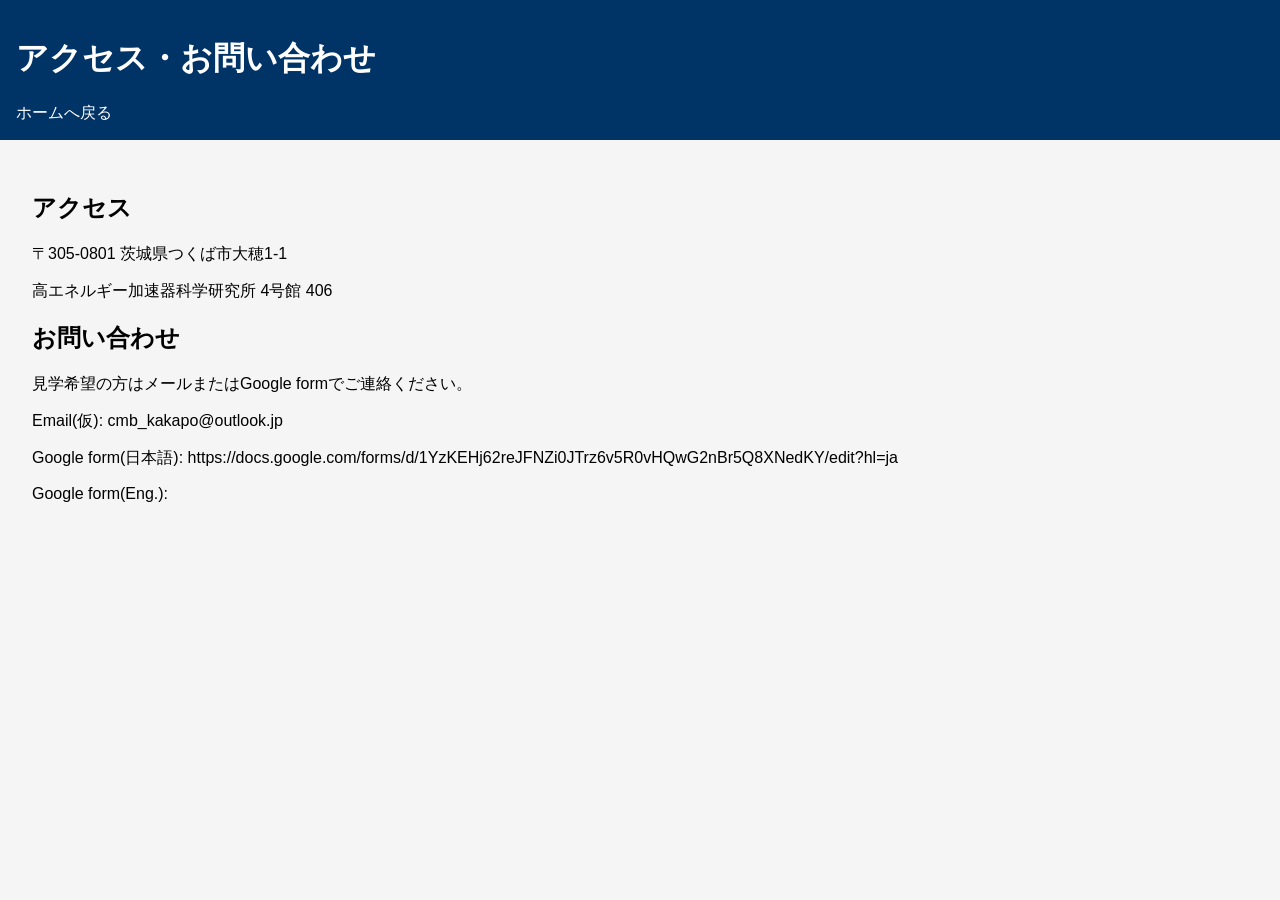
<file: access.html>
<!DOCTYPE html>
<html lang="ja">
<head>
<meta charset="UTF-8">
<title>アクセス・お問い合わせ</title>
<link rel="stylesheet" href="style.css">
</head>
<body>

<header>
  <h1>アクセス・お問い合わせ</h1>
  <nav>
    <a href="index.html">ホームへ戻る</a>
  </nav>
</header>

<main>
  <h2>アクセス</h2>
  <p>〒305-0801 茨城県つくば市大穂1-1</p>
  <p>高エネルギー加速器科学研究所 4号館 406</p>

  <h2>お問い合わせ</h2>
  <p>見学希望の方はメールまたはGoogle formでご連絡ください。</p>
  <p>Email(仮): cmb_kakapo@outlook.jp</p>
  <p>Google form(日本語): https://docs.google.com/forms/d/1YzKEHj62reJFNZi0JTrz6v5R0vHQwG2nBr5Q8XNedKY/edit?hl=ja</p>
  <p>Google form(Eng.): </p>
  
</main>

</body>
</html>
</file>
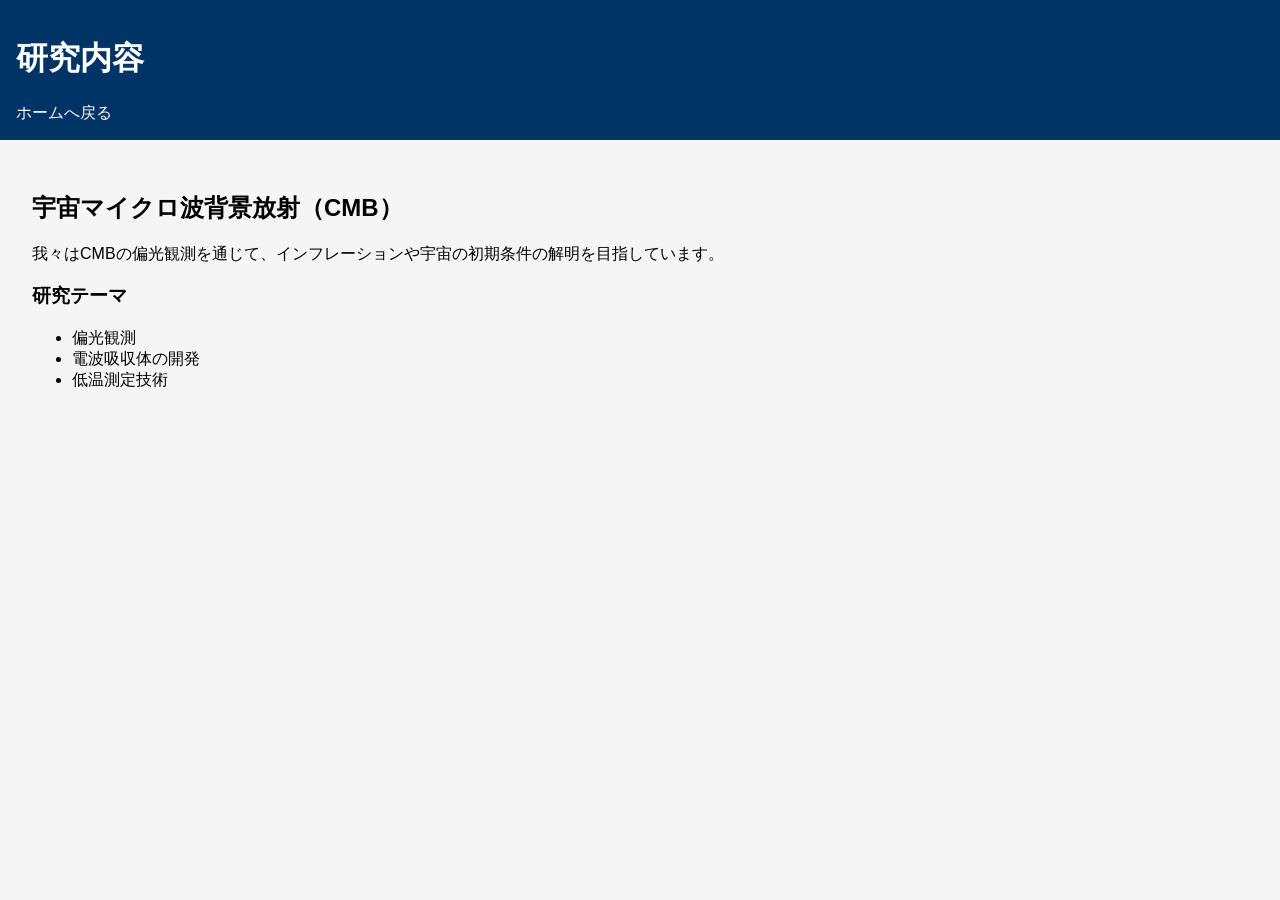
<file: research.html>
<!DOCTYPE html>
<html lang="ja">
<head>
<meta charset="UTF-8">
<title>研究内容</title>
<link rel="stylesheet" href="style.css">
</head>
<body>

<header>
  <h1>研究内容</h1>
  <nav>
    <a href="index.html">ホームへ戻る</a>
  </nav>
</header>

<main>
  <h2>宇宙マイクロ波背景放射（CMB）</h2>
  <p>
    我々はCMBの偏光観測を通じて、インフレーションや宇宙の初期条件の解明を目指しています。
  </p>

  <h3>研究テーマ</h3>
  <ul>
    <li>偏光観測</li>
    <li>電波吸収体の開発</li>
    <li>低温測定技術</li>
  </ul>
</main>

</body>
</html>
</file>
<file: style.css>
body {
  font-family: sans-serif;
  margin: 0;
  background-color: #f5f5f5;
}

header {
  background-color: #003366;
  color: white;
  padding: 1em;
}

nav ul {
  display: flex;
  gap: 20px;
  list-style: none;
  padding: 0;
}

nav a {
  color: white;
  text-decoration: none;
}

main {
  padding: 2em;
}

img {
  max-width: 300px;
}

.member {
  margin-bottom: 2em;
}
</file>
